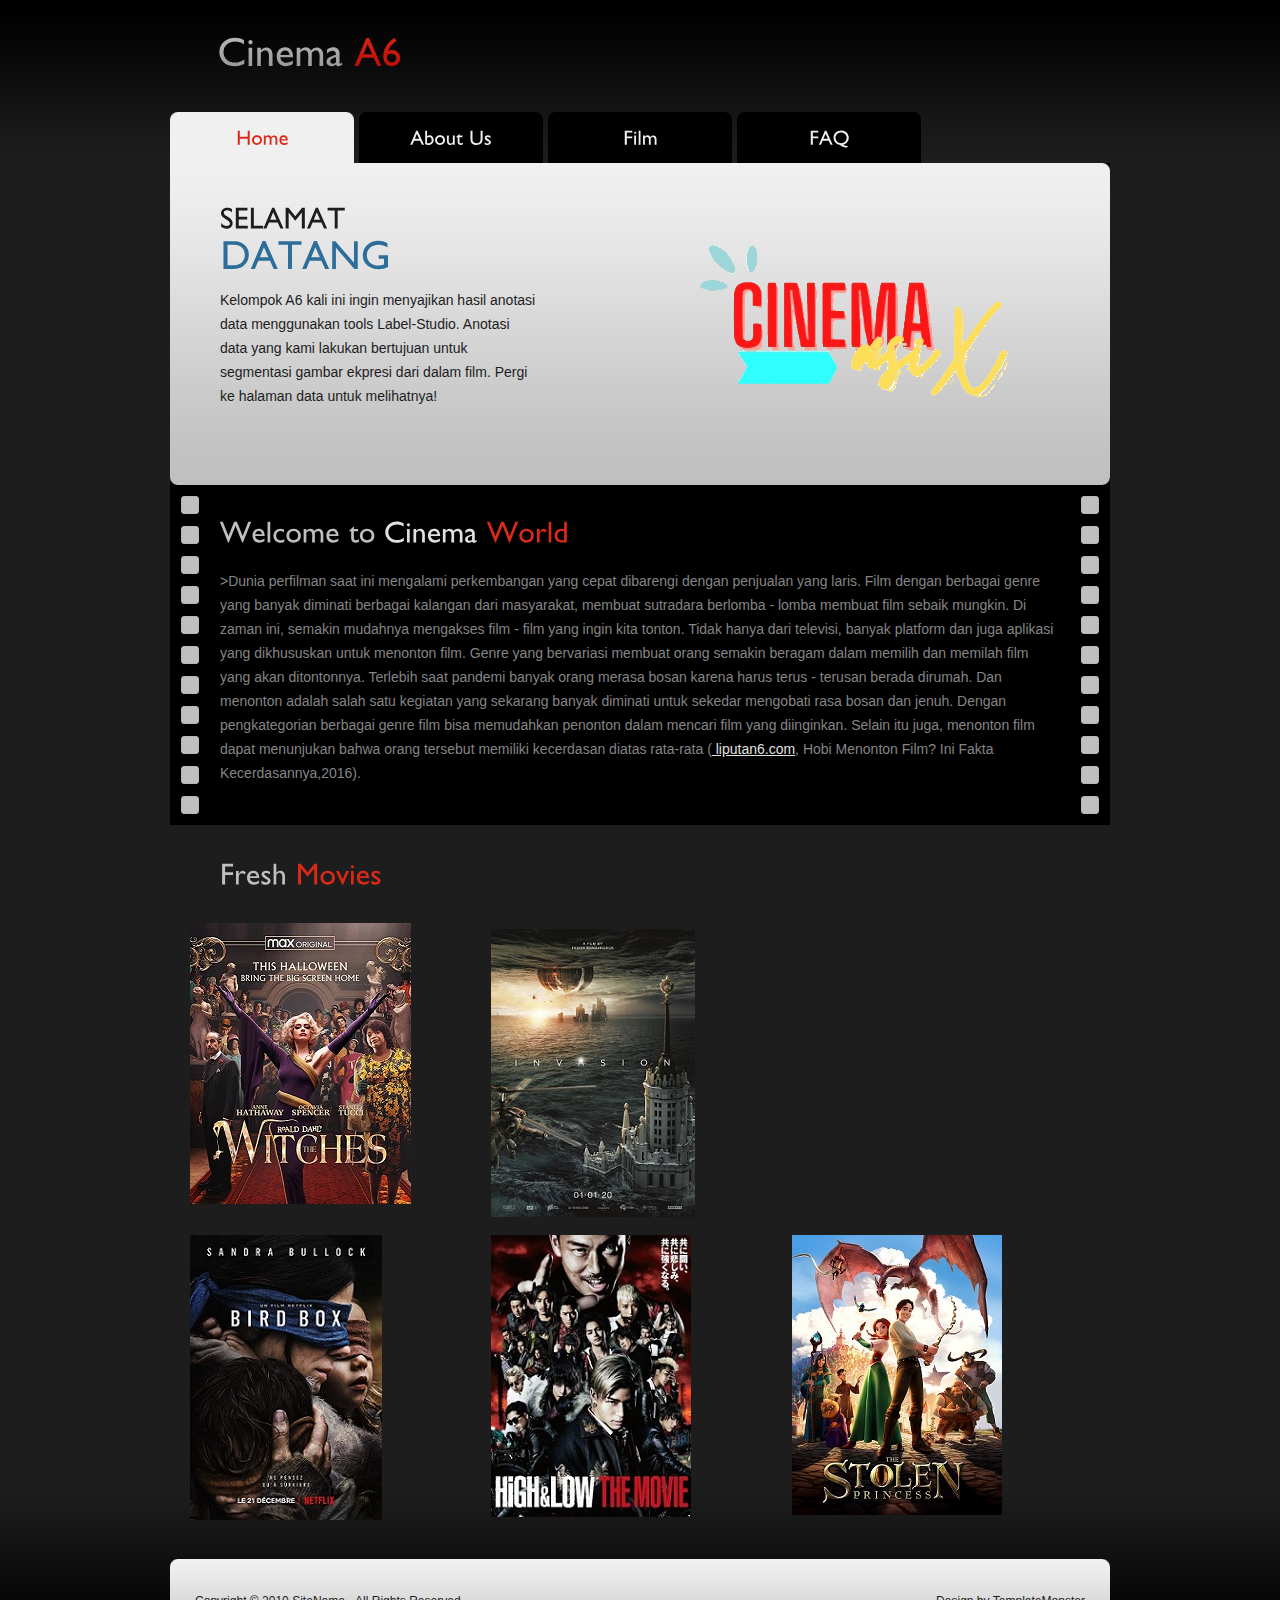
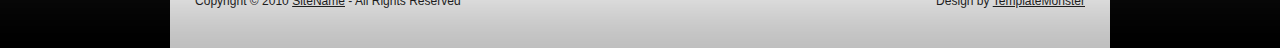
<file: index.html>
<!DOCTYPE html PUBLIC "-//W3C//DTD XHTML 1.0 Strict//EN" "http://www.w3.org/TR/xhtml1/DTD/xhtml1-strict.dtd">
<html xmlns="http://www.w3.org/1999/xhtml">
<head>
<title>Cinema World</title>
<meta http-equiv="Content-Type" content="text/html; charset=utf-8" />
<link href="css/style.css" rel="stylesheet" type="text/css" />
<script src="js/jquery-1.4.2.min.js" type="text/javascript"></script>
<script src="js/cufon-yui.js" type="text/javascript"></script>
<script src="js/cufon-replace.js" type="text/javascript"></script>
<script src="js/Gill_Sans_400.font.js" type="text/javascript"></script>
<script src="js/script.js" type="text/javascript"></script>
<!--[if lt IE 7]>
<script type="text/javascript" src="js/ie_png.js"></script>
<script type="text/javascript">ie_png.fix('.png, .link1 span, .link1');</script>
<link href="css/ie6.css" rel="stylesheet" type="text/css" />
<![endif]-->
</head>
<body id="page1">
<!-- START PAGE SOURCE -->
<div class="tail-top">
  <div class="tail-bottom">
    <div id="main">
      <div id="header">
        <div class="row-1">
          <div class="fleft"><a href="#">Cinema <span>A6</span></a></div>
          <ul>
           
          </ul>  
        </div>
        <div class="row-2">
          <ul>
            <li><a href="index.html" class="active">Home</a></li>
            <li><a href="about-us.html">About Us</a></li>
            <li><a href="articles.html">Film</a></li>
            <li class="last"><a href="FAQ.html">FAQ</a></li>
          </ul>
        </div>
      </div>
      <div id="content">
        <div id="slogan">
          <div class="image png"></div>
          <div class="inside">
            <h2>Selamat<span>Datang</span></h2>
            <p>Kelompok A6 kali ini ingin menyajikan hasil anotasi data menggunakan tools Label-Studio. Anotasi data yang kami lakukan bertujuan untuk segmentasi gambar ekpresi dari dalam film. Pergi ke halaman data untuk melihatnya!</p>
            
          </div>
        </div>
        <div class="box">
          <div class="border-right">
            <div class="border-left">
              <div class="inner">
                <h3>Welcome to <b>Cinema</b> <span>World</span></h3>
                <p>>Dunia perfilman saat ini mengalami perkembangan yang cepat dibarengi dengan penjualan yang laris. Film dengan berbagai genre yang banyak diminati berbagai kalangan dari masyarakat, membuat sutradara berlomba - lomba membuat film sebaik mungkin. Di zaman ini, semakin mudahnya mengakses film - film yang ingin kita tonton. Tidak hanya dari televisi, banyak platform dan juga aplikasi yang dikhususkan untuk menonton film. Genre yang bervariasi membuat orang semakin beragam dalam memilih dan memilah film yang akan ditontonnya. Terlebih saat pandemi banyak orang merasa bosan karena harus terus - terusan berada dirumah. Dan menonton adalah salah satu kegiatan yang sekarang banyak diminati untuk sekedar mengobati rasa bosan dan jenuh. Dengan pengkategorian berbagai genre film bisa memudahkan penonton dalam mencari film yang diinginkan. Selain itu juga, menonton film dapat menunjukan bahwa orang tersebut memiliki kecerdasan diatas rata-rata (<a href="liputan6.com"> liputan6.com</a>, Hobi Menonton Film? Ini Fakta Kecerdasannya,2016).</p>
              </div>
            </div>
          </div>
        </div>
        <div class="content">
          <h3>Fresh <span>Movies</span></h3>
          <ul class="movies">
            <li>
              <h2>   </h2>
              <img src="images/1page-img6.jpg" alt="" />
              
            </li>
            <li>
              <h4>    </h4>
              <img src="images/1page-img3.jpeg" alt="" />
              
            </li>
            <li>
              <h4>   </h4>
              <img src="images/1page-img2.jpeg" alt="" />
              
            </li>
            <li>
              <h4>    </h4>
              <img src="images/1page-img7.jpg" alt="" />
              
            </li>
            <li class="last">
              <h4>    </h4>
              <img src="images/1page-img4.jpg" alt="" />
             
            </li>
            <li class="clear">&nbsp;</li>
          </ul>
        </div>
      </div>
      <div id="footer">
        <div class="left">
          <div class="right">
            <div class="footerlink">
              <p class="lf">Copyright &copy; 2010 <a href="#">SiteName</a> - All Rights Reserved</p>
              <p class="rf">Design by <a href="http://www.templatemonster.com/">TemplateMonster</a></p>
              <div style="clear:both;"></div>
            </div>
          </div>
        </div>
      </div>
    </div>
  </div>
</div>
<script type="text/javascript"> Cufon.now(); </script>
<!-- END PAGE SOURCE -->
</body>
</html>
</file>
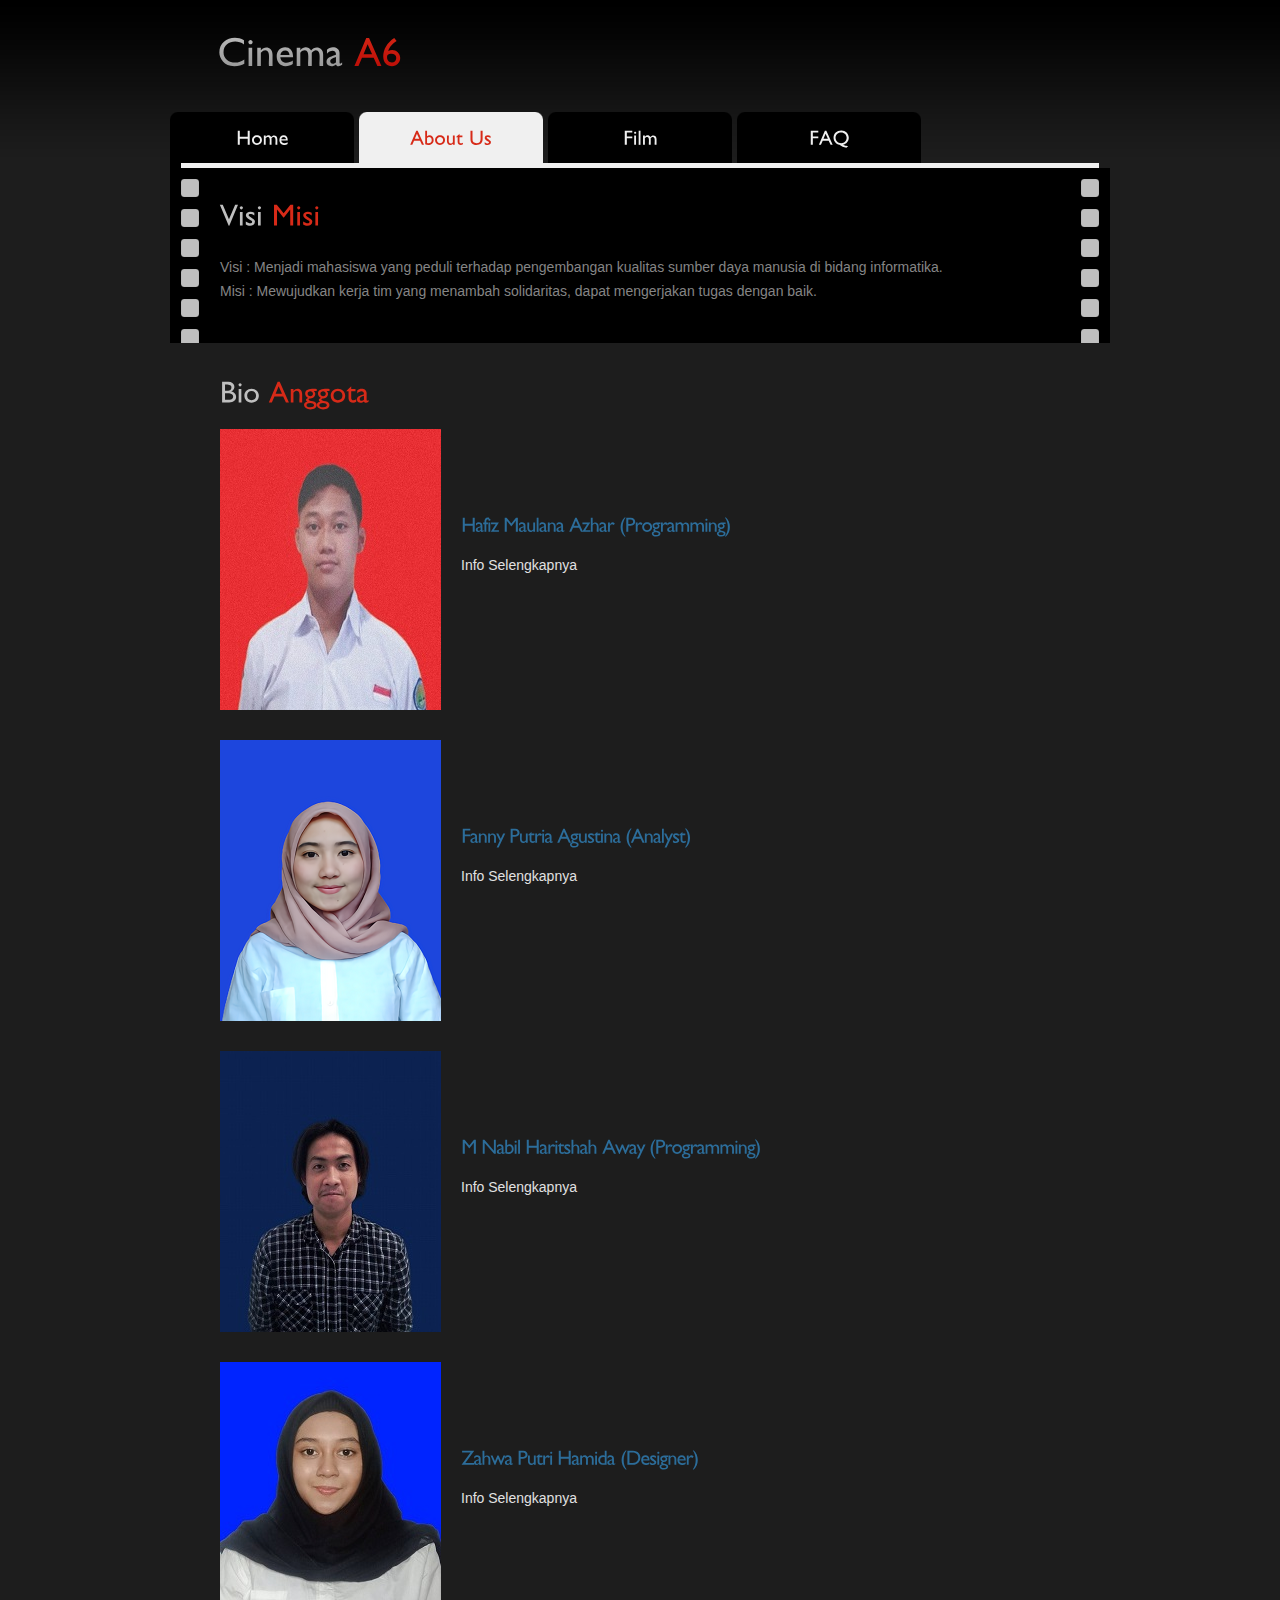
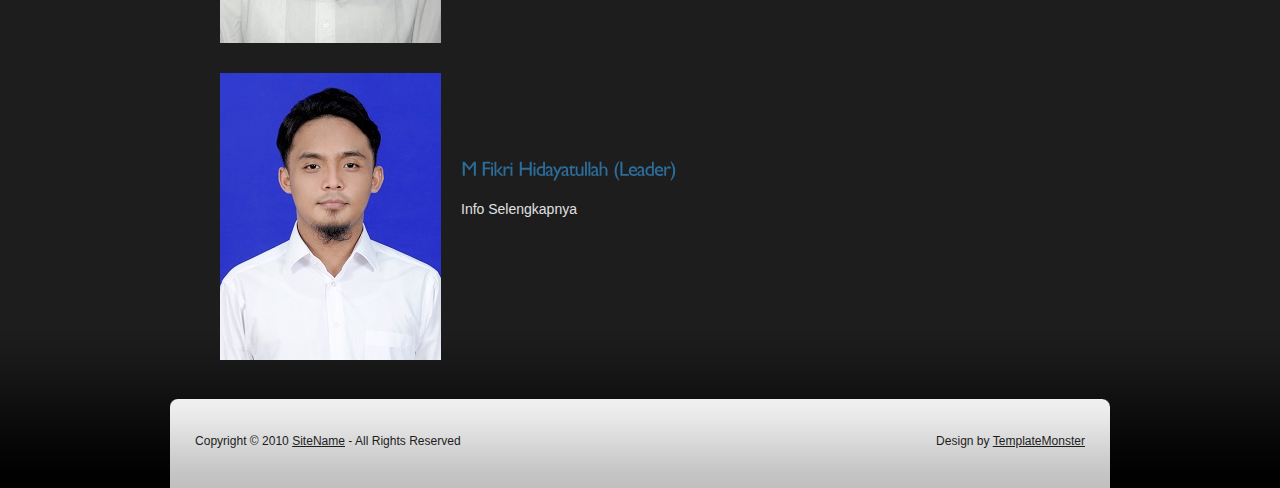
<file: about-us.html>
<!DOCTYPE html PUBLIC "-//W3C//DTD XHTML 1.0 Strict//EN" "http://www.w3.org/TR/xhtml1/DTD/xhtml1-strict.dtd">
<html xmlns="http://www.w3.org/1999/xhtml">
<head>
<title>Cinema World | About Us</title>
<meta http-equiv="Content-Type" content="text/html; charset=utf-8" />
<link href="css/style.css" rel="stylesheet" type="text/css" />
<script src="js/jquery-1.4.2.min.js" type="text/javascript"></script>
<script src="js/cufon-yui.js" type="text/javascript"></script>
<script src="js/cufon-replace.js" type="text/javascript"></script>
<script src="js/Gill_Sans_400.font.js" type="text/javascript"></script>
<script src="js/script.js" type="text/javascript"></script>
<!--[if lt IE 7]>
<script type="text/javascript" src="js/ie_png.js"></script>
<script type="text/javascript">ie_png.fix('.png, .link1 span, .link1');</script>
<link href="css/ie6.css" rel="stylesheet" type="text/css" />
<![endif]-->
</head>
<body id="page2">
<!-- START PAGE SOURCE -->
<div class="tail-top">
  <div class="tail-bottom">
    <div id="main">
      <div id="header">
        <div class="row-1">
          <div class="fleft"><a href="#">Cinema <span>A6</span></a></div>
         
        </div>
        <div class="row-2">
          <ul>
            <li><a href="index.html">Home</a></li>
            <li><a href="about-us.html" class="active">About Us</a></li>
            <li><a href="articles.html">Film</a></li>
            <li class="last"><a href="FAQ.html">FAQ</a></li>
          </ul>
        </div>
      </div>
      <div id="content">
        <div class="line-hor"></div>
        <div class="box">
          <div class="border-right">
            <div class="border-left">
              <div class="inner">
                <h3>Visi <span>Misi</span></h3>
                <p class="p1">
                <p>Visi : Menjadi mahasiswa yang peduli terhadap pengembangan kualitas sumber daya manusia di bidang informatika.
                  <br> Misi : Mewujudkan kerja tim yang menambah solidaritas, dapat mengerjakan tugas dengan baik.</p>
              </div>
            </div>
          </div>
        </div>
        <div class="content">
          <h3>Bio <span>Anggota</span></h3>
          <ul class="list">
            <li><img src="images/1.jpeg" alt="" /><br><br><br><h4>Hafiz Maulana Azhar (Programming)</h4>
              <a href="https://hafizmaulanaazhar.github.io/hafizmaulana22.github.io/">Info Selengkapnya</a>
            
            <li><img src="images/2.png" alt="" /><br><br><br><h4>Fanny Putria Agustina (Analyst)</h4>
              <a href="https://fannypag.github.io/fannyput.github.io/">Info Selengkapnya</a>
              
            <li><img src="images/3.jpeg" alt="" /><br><br><br><h4>M Nabil Haritshah Away (Programming)</h4>
              <a href="https://nabilaway.github.io/nabilway.github.io/">Info Selengkapnya</a>
              
            <li><img src="images/4.jpg" alt="" /><br><br><br><h4>Zahwa Putri Hamida (Designer)</h4>
              <a href="https://putri810.github.io/">Info Selengkapnya</a>
               
            <li><img src="images/5.jpg" alt="" /><br><br><br><h4>M Fikri Hidayatullah (Leader)</h4>
              <a href="https://fikrihidayatulloh16.github.io/fikrihd.github-io/">Info Selengkapnya</a>
              
            </ul>
        </div>
      </div>
      <div id="footer">
        <div class="left">
          <div class="right">
            <div class="footerlink">
              <p class="lf">Copyright &copy; 2010 <a href="#">SiteName</a> - All Rights Reserved</p>
              <p class="rf">Design by <a href="http://www.templatemonster.com/">TemplateMonster</a></p>
              <div style="clear:both;"></div>
            </div>
          </div>
        </div>
      </div>
    </div>
  </div>
</div>
<script type="text/javascript"> Cufon.now(); </script>
<!-- END PAGE SOURCE -->
</body>
</html>
</file>
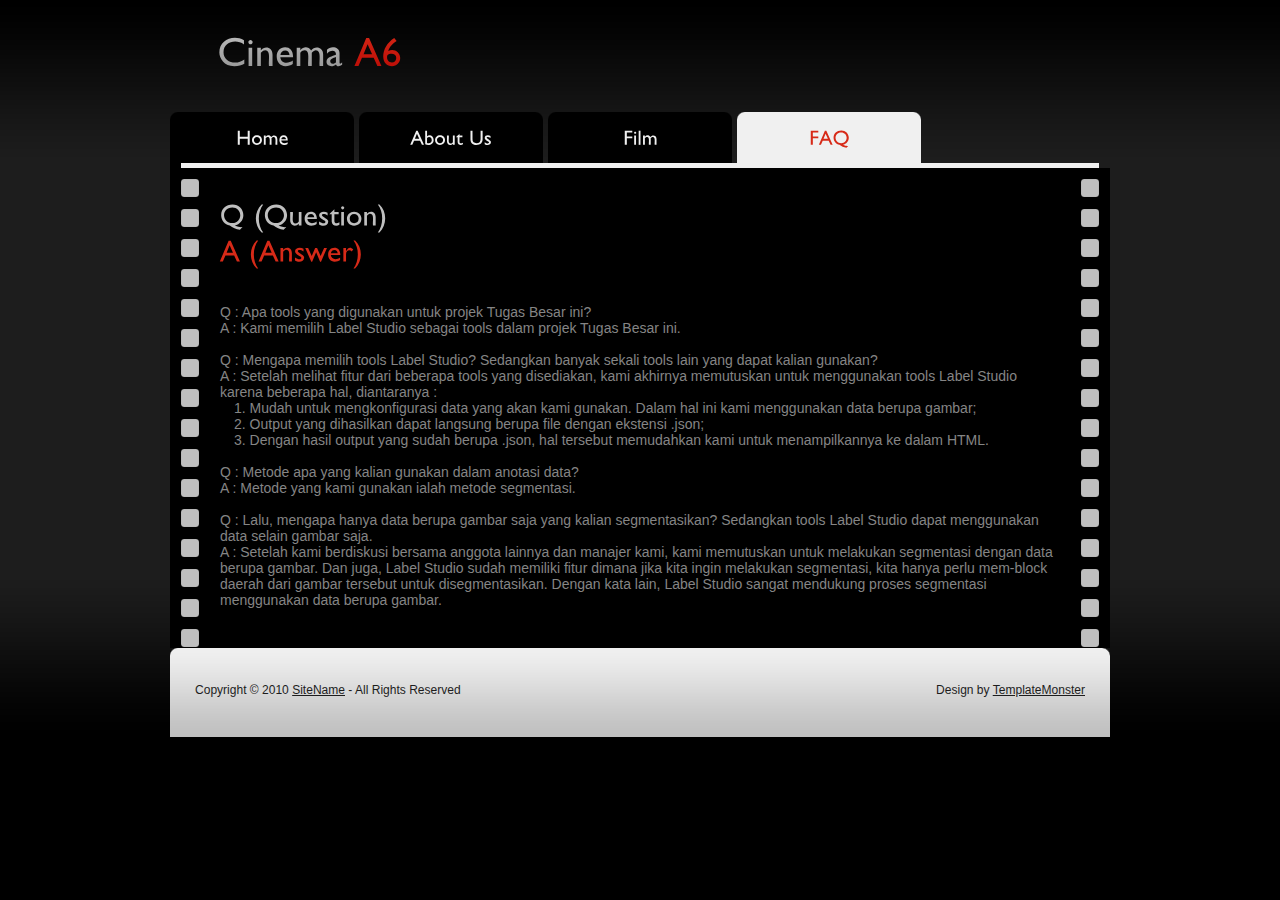
<file: FAQ.html>
<!DOCTYPE html PUBLIC "-//W3C//DTD XHTML 1.0 Strict//EN" "http://www.w3.org/TR/xhtml1/DTD/xhtml1-strict.dtd">
<html xmlns="http://www.w3.org/1999/xhtml">
<head>
<title>Cinema World | Sitemap</title>
<meta http-equiv="Content-Type" content="text/html; charset=utf-8" />
<link href="css/style.css" rel="stylesheet" type="text/css" />
<script src="js/jquery-1.4.2.min.js" type="text/javascript"></script>
<script src="js/cufon-yui.js" type="text/javascript"></script>
<script src="js/cufon-replace.js" type="text/javascript"></script>
<script src="js/Gill_Sans_400.font.js" type="text/javascript"></script>
<script src="js/script.js" type="text/javascript"></script>
<!--[if lt IE 7]>
<script type="text/javascript" src="js/ie_png.js"></script>
<script type="text/javascript">ie_png.fix('.png, .link1 span, .link1');</script>
<link href="css/ie6.css" rel="stylesheet" type="text/css" />
<![endif]-->
</head>
<body id="page6">
<!-- START PAGE SOURCE -->
<div class="tail-top">
  <div class="tail-bottom">
    <div id="main">
      <div id="header">
        <div class="row-1">
          <div class="fleft"><a href="#">Cinema <span>A6</span></a></div>
          
        </div>
        <div class="row-2">
          <ul>
            <li><a href="index.html">Home</a></li>
            <li><a href="about-us.html">About Us</a></li>
            <li><a href="articles.html">Film</a></li>
            <li class="last"><a href="FAQ.html" class="active">FAQ</a></li>
          </ul>
        </div>
      </div>
      <div id="content">
        <div class="line-hor"></div>
        <div class="box">
          <div class="border-right">
            <div class="border-left">
              <div class="inner">
                <h3>Q (Question) <br> <span>A (Answer)</span></h3>
                 
                  <br>
                  Q	: <b style="font-weight: 400;">Apa tools yang digunakan untuk projek Tugas Besar ini?</b><br>
                  A	: Kami memilih Label Studio sebagai tools dalam projek Tugas Besar ini.<br>
                  <br>
                  Q	: <b style="font-weight: 400;">Mengapa memilih tools Label Studio? Sedangkan banyak sekali tools lain yang dapat kalian gunakan?</b><br>
                  A	: Setelah melihat fitur dari beberapa tools yang disediakan, kami akhirnya memutuskan untuk menggunakan tools Label Studio karena beberapa hal, diantaranya :<br>
                  &emsp;1.	Mudah untuk mengkonfigurasi data yang akan kami gunakan. Dalam hal ini kami menggunakan data berupa gambar;<br>
                  &emsp;2.	Output yang dihasilkan dapat langsung berupa file dengan ekstensi .json;<br>
                  &emsp;3.	Dengan hasil output yang sudah berupa .json, hal tersebut memudahkan kami untuk menampilkannya ke dalam HTML.<br>
                  <br>
                  Q	: <b style="font-weight: 400;">Metode apa yang kalian gunakan dalam anotasi data?</b><br>
                  A	: Metode yang kami gunakan ialah metode segmentasi.<br>
                  <br>
                  Q	: <b style="font-weight: 400;">Lalu, mengapa hanya data berupa gambar saja yang kalian segmentasikan? Sedangkan tools Label Studio dapat menggunakan data selain gambar saja.</b><br>
                  A	: Setelah kami berdiskusi bersama anggota lainnya dan manajer kami, kami memutuskan untuk melakukan segmentasi dengan data berupa gambar. Dan juga, Label Studio sudah memiliki fitur dimana jika kita ingin melakukan segmentasi, kita hanya perlu mem-block daerah dari gambar tersebut untuk disegmentasikan. Dengan kata lain, Label Studio sangat mendukung proses segmentasi menggunakan data berupa gambar.<br>
                  </p>
              </div>
            </div>
          </div>
        </div>
      </div>
      <div id="footer">
        <div class="left">
          <div class="right">
            <div class="footerlink">
              <p class="lf">Copyright &copy; 2010 <a href="#">SiteName</a> - All Rights Reserved</p>
              <p class="rf">Design by <a href="http://www.templatemonster.com/">TemplateMonster</a></p>
              <div style="clear:both;"></div>
            </div>
          </div>
        </div>
      </div>
    </div>
  </div>
</div>
<script type="text/javascript"> Cufon.now(); </script>
<!-- END PAGE SOURCE -->
</body>
</html>
</file>
<file: css/style.css>
* {
	margin:0;
	padding:0;
}
html, body {
	min-width:940px;
}
body {
	background:#000;
	font-family:Arial, Helvetica, sans-serif;
	font-size:100%;
	line-height:1em;
	color:#858585;
}
object {
	vertical-align:top;
	outline:none;
}
input, textarea, select {
	font-family:Arial, Helvetica, sans-serif;
	font-size:1em;
	vertical-align:middle;
	font-weight:normal;
}
fieldset {
	border:0;
}
p {
	margin:0;
	padding:0;
}
img {
	border:0;
	vertical-align:top;
	text-align:left;
}
ul, ol {
	list-style:none;
}
#main {
	width:940px;
	margin:0 auto;
	font-size:0.875em;
}
#header {
	height:171px;
	margin-bottom:-8px;
}
.fleft {
	float:left;
}
.fright {
	float:right;
}
.col-1, .col-2, .col-3 {
	float:left;
}
.clear {
	clear:both;
}
.alignright {
	text-align:right;
}
.aligncenter {
	text-align:center;
}
.wrapper {
	width:100%;
	overflow:hidden;
}
.extra-wrap {
	overflow:hidden;
}
.container {
	width:100%;
}
.tail-top {
	background:url(../images/tail-top.gif) left top repeat-x #1d1d1d;
}
.tail-bottom {
	background:url(../images/tail-bottom.gif) left bottom repeat-x;
}
#contacts-form {
	clear:right;
	width:842px;
	overflow:hidden;
}
#contacts-form fieldset {
	border:none;
	float:left;
}
#contacts-form .field {
	clear:both;
}
#contacts-form label {
	float:left;
	width:112px !important;
	width:109px;
	line-height:18px;
	padding-bottom:8px;
	color:#fff;
}
#contacts-form input {
	width:293px;
	padding:1px 0 1px 3px;
	background:#000;
	border:1px solid #3a3a3a;
	color:#fff;
}
#contacts-form textarea {
	width:674px;
	height:174px;
	padding:2px 28px 1px 28px;
	background:url(../images/textarea-bg.gif) no-repeat left top;
	border:0;
	color:#fff;
	margin-bottom:15px;
	overflow:auto;
}
#contacts-form .link2 {
	float:right;
}
.movies {
	width:100%;
}
.movies li {
	float:left;
	width:286px;
	margin-right:15px;
}
.movies li.last {
	margin-right:0;
}
.movies li.clear {
	float:none;
	width:auto;
	margin:0;
	font-size:0;
	line-height:0;
}
.movies li img {
	margin-left:-30px;
	position:relative;
}
.movies li p {
	margin:5px 0 15px 0;
	padding-right:40px;
}
.movies li p span {
	color:#fff;
}
.list {
	margin-top:-30px;
}
.list li {
	width:100%;
	overflow:hidden;
	vertical-align:top;
	line-height:1.714em;
	padding-top:40px;
}
.list li img {
	float:left;
	margin:-10px 20px 0 0;
}
.list li a {
	text-decoration:none;
}
.list li a:hover {
	color:#d72a18;
}
.sitemap-list {
	padding-bottom:25px;
}
.sitemap-list li {
	padding:0 0 0 10px;
	line-height:1.714em;
	background:url(../images/arrow.gif) no-repeat left 8px;
}
.sitemap-list li a {
	color:#d72a18;
}
.img-box1 {
	width:100%;
	overflow:hidden;
	line-height:1.714em;
	padding:10px 0 12px 0;
}
.img-box1.alt {
	padding-top:0;
	padding-bottom:25px;
}
.img-box1.alt img {
	margin-top:0;
}
.img-box1 img {
	float:left;
	margin:-10px 20px 0 0;
}
p {
	margin-bottom:15px;
	line-height:1.714em;
}
.p1 {
	margin-bottom:23px;
}
.address {
	width:100%;
	overflow:hidden;
	line-height:1.714em;
}
.address span {
	color:#fff;
}
.address .fleft {
	padding-right:43px !important;
	padding-right:40px;
}
.address .fleft span {
	float:left;
	width:80px !important;
	width:77px;
}
a {
	color:#e1e1e1;
	outline:none;
}
a:hover {
	text-decoration:none;
}
h2 {
	font-size:30px;
	line-height:1.2em;
	color:#1d1d1d;
	text-transform:uppercase;
	margin-bottom:12px;
}
h2 span {
	display:block;
	font-size:40px;
	color:#2c6d9a;
}
h3 {
	font-size:30px;
	line-height:1.2em;
	color:#bfbfbf;
	margin-bottom:20px;
}
h3 b {
	color:#e1e1e1;
	font-weight:normal;
}
h3 span {
	color:#d72a18;
}
h4 {
	font-size:20px;
	line-height:1.2em;
	letter-spacing:-1px;
	color:#2c6d9a;
	margin-bottom:18px;
}
.link1 {
	display:block;
	float:left;
	background:url(../images/link1-right.png) no-repeat right top;
	color:#fff;
	text-decoration:none;
	line-height:1em;
	cursor:pointer;
}
.link1:hover span {
	text-decoration:underline;
}
.link1 span {
	display:block;
	float:left;
	padding:0 5px;
	background:url(../images/link1-left.png) no-repeat left top;
}
.link1 span span {
	display:block;
	background:url(../images/link1-tail.gif) repeat-x left top;
	padding:8px 15px;
}
.link2 {
	display:block;
	float:left;
	background:url(../images/link2-right.gif) no-repeat right top;
	color:#fff;
	cursor:pointer;
	text-decoration:none;
	line-height:1em;
}
.link2:hover span {
	text-decoration:underline;
}
.link2 span {
	display:block;
	float:left;
	padding:0 6px;
	background:url(../images/link2-left.gif) no-repeat left top;
}
.link2 span span {
	display:block;
	background:url(../images/link2-tail.gif) repeat-x left top;
	padding:9px 15px 10px 15px;
}
.line-hor {
	overflow:hidden;
	font-size:0;
	line-height:0;
	width:918px;
	height:8px;
	margin-left:11px;
	background:url(../images/line-hor.gif) repeat-x left top;
	z-index:1;
	position:relative;
}
.box {
	background:#000;
	width:100%;
	margin-top:-3px;
}
.box .border-left {
	background:url(../images/border-left.gif) repeat-y left top;
}
.box .border-right {
	background:url(../images/border-right.gif) repeat-y right top;
}
.box .inner {
	padding:28px 50px 25px 50px;
}
#header .row-1 {
	height:112px;
	width:100%;
	overflow:hidden;
}
#header .row-1 .fleft {
	font-size:40px;
	line-height:1.2em;
	padding:26px 0 0 47px;
}
#header .row-1 .fleft a {
	text-decoration:none;
}
#header .row-1 ul {
	padding:49px 60px 0 0;
	float:right;
}
#header .row-1 ul li {
	float:left;
	padding-left:54px;
}
#header .row-2 {
	height:51px;
}
#header .row-2 ul {
	width:100%;
	overflow:hidden;
}
#header .row-2 ul li {
	float:left;
	font-size:20px;
	line-height:2.4em;
	margin-right:5px;
	background-color:#000;
}
#header .row-2 ul li.last {
	margin-right:0;
}
#header .row-2 ul li a {
	text-decoration:none;
	color:#f0f0f0;
	width:184px;
	height:56px;
	float:left;
	background-image:url(../images/nav-bg.gif);
	background-repeat:no-repeat;
	background-position:0 0;
	text-align:center;
}
#header .row-2 ul li a:hover, #header .row-2 ul li a.active {
	color:#d72a18;
	background-image:url(../images/nav-act.gif);
}
#content .content {
	padding:30px 0 39px 50px;
}
.inner_copy, .inner_copy a {
	border:0;
	float:right;
	background:#f00;
	color:#f00;
	width:50%;
	line-height:10px;
	font-size:10px;
	margin:-50% 0 0 0;
	overflow:hidden;
	padding:0;
}
#slogan {
	width:940px;
	height:322px;
	position:relative;
	background:url(../images/banner-bg.gif) no-repeat left top;
	color:#1d1d1d;
}
#slogan .image {
	position:absolute;
	right:-150px;
	top:-11px;
	z-index:100;
	width:572px;
	height:348px;
	background:url(../images/banner-img.gif) no-repeat left top;
	
}
#slogan p {
	margin-bottom:23px;
}
#slogan .inside {
	padding:36px 0 0 50px;
	width:320px;
}
#page1 #content .box {
	margin:0;
}
#page1 #header .row-2 ul li a {
	height:59px;
}
#page1 #header .row-2 ul li.last a:hover {
	position:relative;
	z-index:2;
}
#footer {
	background:url(../images/footer-tail.gif) repeat-x left top #bfbfbf;
	color:#1d1d1d;
	font-size:.86em;
	line-height:1.667em;
	text-align:center;
}
#footer .left {
	background:url(../images/footer-left.gif) no-repeat left top;
}
#footer .right {
	min-height:89px;
	height:auto !important;
	height:89px;
	background:url(../images/footer-right.gif) no-repeat right top;
	text-align:center;
}
#footer .footerlink {
	padding:35px 25px;
}
.footerlink p {
	margin:0;
	padding:0;
	line-height:normal;
	white-space:nowrap;
	text-indent:inherit;
	color:#1d1d1d;
}
.footerlink a {
	color:#1d1d1d;
	font-weight:normal;
	margin:0;
	padding:0;
	border:none;
	text-decoration:underline;
	background-color:transparent;
}
.footerlink a:hover {
	color:#1d1d1d;
	background-color:transparent;
	text-decoration:none;
}
.footerlink .lf {
	float:left;
}
.footerlink .rf {
	float:right;
}
a {
	outline:none;
}
dl{margin-left: 20px;display: -webkit-box;display: flex;-webkit-box-orient: vertical;-webkit-box-direction: normal;flex-direction: column;width: 100%;max-width: 700px;position: relative;padding: 20px;}
  
dt{align-self: flex-start;width: 100%;font-weight: 700;display: block;text-align: center;font-size: 1.2em;font-weight: 700;margin-bottom: 20px;margin-left: 130px;}
  
.text {color: rgb(255, 255, 255); font-weight: 600; display: -webkit-box;display: flex;-webkit-box-align: center;align-items: center;height: 40px;width: 130px;position: absolute;left: 0;-webkit-box-pack: end;justify-content: flex-end;}
.percentage {font-size: .8em;line-height: 1;text-transform: uppercase;width: 100%;height: 40px;margin-left: 130px;}
.percentage:after {content: "";display: block;background-color: rgba(241, 243, 217, 0.664);width: 50px;margin-bottom: 10px;height: 90%;position: relative;top: 50%;-webkit-transform: translateY(-50%);transform: translateY(-50%);-webkit-transition: background-color .3s ease;transition: background-color .3s ease;cursor: pointer;}
.percentage:hover:after, .percentage:focus:after {background-color: rgb(241, 243, 217, 0.664)}
.bg-blue:hover:after{background-color: rgb(61, 72, 221);}
.bg-chocolate:hover:after{background-color: rgb(179, 77, 5);}
.bg-yellow:hover:after{background-color: rgb(165, 177, 1);}
.bg-green:hover:after{background-color: rgb(0, 165, 22);}


.percentage-0:after {
    width: 0%;
  } 

  .percentage-1:after {
    width: 1%;
  }
  
  .percentage-2:after {
    width: 2%;
  }
  
  .percentage-3:after {
    width: 3%;
  }
  
  .percentage-4:after {
    width: 4%;
  }
  
  .percentage-5:after {
    width: 5%;
  }
  
  .percentage-6:after {
    width: 6%;
  }
  
  .percentage-7:after {
    width: 7%;
  }
  
  .percentage-8:after {
    width: 8%;
  }
  
  .percentage-9:after {
    width: 9%;
  }
  
  .percentage-10:after {
    width: 10%;
  }
  
  .percentage-11:after {
    width: 11%;
  }
  
  .percentage-12:after {
    width: 12%;
  }
  
  .percentage-13:after {
    width: 13%;
  }
  
  .percentage-14:after {
    width: 14%;
  }
  
  .percentage-15:after {
    width: 15%;
  }
  
  .percentage-16:after {
    width: 16%;
  }
  
  .percentage-17:after {
    width: 17%;
  }
  
  .percentage-18:after {
    width: 18%;
  }
  
  .percentage-19:after {
    width: 19%;
  }
  
  .percentage-20:after {
    width: 20%;
  }
  
  .percentage-21:after {
    width: 21%;
  }
  
  .percentage-22:after {
    width: 22%;
  }
  
  .percentage-23:after {
    width: 23%;
  }
  
  .percentage-24:after {
    width: 24%;
  }
  
  .percentage-25:after {
    width: 25%;
  }
  
  .percentage-26:after {
    width: 26%;
  }
  
  .percentage-27:after {
    width: 27%;
  }
  
  .percentage-28:after {
    width: 28%;
  }
  
  .percentage-29:after {
    width: 29%;
  }
  
  .percentage-30:after {
    width: 30%;
  }
  
  .percentage-31:after {
    width: 31%;
  }
  
  .percentage-32:after {
    width: 32%;
  }
  
  .percentage-33:after {
    width: 33%;
  }
  
  .percentage-34:after {
    width: 34%;
  }
  
  .percentage-35:after {
    width: 35%;
  }
  
  .percentage-36:after {
    width: 36%;
  }
  
  .percentage-37:after {
    width: 37%;
  }
  
  .percentage-38:after {
    width: 38%;
  }
  
  .percentage-39:after {
    width: 39%;
  }
  
  .percentage-40:after {
    width: 40%;
  }
  
  .percentage-41:after {
    width: 41%;
  }
  
  .percentage-42:after {
    width: 42%;
  }
  
  .percentage-43:after {
    width: 43%;
  }
  
  .percentage-44:after {
    width: 44%;
  }
  
  .percentage-45:after {
    width: 45%;
  }
  
  .percentage-46:after {
    width: 46%;
  }
  
  .percentage-47:after {
    width: 47%;
  }
  
  .percentage-48:after {
    width: 48%;
  }
  
  .percentage-49:after {
    width: 49%;
  }
  
  .percentage-50:after {
    width: 50%;
  }
  
  .percentage-51:after {
    width: 51%;
  }
  
  .percentage-52:after {
    width: 52%;
  }
  
  .percentage-53:after {
    width: 53%;
  }
  
  .percentage-54:after {
    width: 54%;
  }
  
  .percentage-55:after {
    width: 55%;
  }
  
  .percentage-56:after {
    width: 56%;
  }
  
  .percentage-57:after {
    width: 57%;
  }
  
  .percentage-58:after {
    width: 58%;
  }
  
  .percentage-59:after {
    width: 59%;
  }
  
  .percentage-60:after {
    width: 60%;
  }
  
  .percentage-61:after {
    width: 61%;
  }
  
  .percentage-62:after {
    width: 62%;
  }
  
  .percentage-63:after {
    width: 63%;
  }
  
  .percentage-64:after {
    width: 64%;
  }
  
  .percentage-65:after {
    width: 65%;
  }
  
  .percentage-66:after {
    width: 66%;
  }
  
  .percentage-67:after {
    width: 67%;
  }
  
  .percentage-68:after {
    width: 68%;
  }
  
  .percentage-69:after {
    width: 69%;
  }
  
  .percentage-70:after {
    width: 70%;
  }
  
  .percentage-71:after {
    width: 71%;
  }
  
  .percentage-72:after {
    width: 72%;
  }
  
  .percentage-73:after {
    width: 73%;
  }
  
  .percentage-74:after {
    width: 74%;
  }
  
  .percentage-75:after {
    width: 75%;
  }
  
  .percentage-76:after {
    width: 76%;
  }
  
  .percentage-77:after {
    width: 77%;
  }
  
  .percentage-78:after {
    width: 78%;
  }
  
  .percentage-79:after {
    width: 79%;
  }
  
  .percentage-80:after {
    width: 80%;
  }
  
  .percentage-81:after {
    width: 81%;
  }
  
  .percentage-82:after {
    width: 82%;
  }
  
  .percentage-83:after {
    width: 83%;
  }
  
  .percentage-84:after {
    width: 84%;
  }
  
  .percentage-85:after {
    width: 85%;
  }
  
  .percentage-86:after {
    width: 86%;
  }
  
  .percentage-87:after {
    width: 87%;
  }
  
  .percentage-88:after {
    width: 88%;
  }
  
  .percentage-89:after {
    width: 89%;
  }
  
  .percentage-90:after {
    width: 90%;
  }
  
  .percentage-91:after {
    width: 91%;
  }
  
  .percentage-92:after {
    width: 92%;
  }
  
  .percentage-93:after {
    width: 93%;
  }
  
  .percentage-94:after {
    width: 94%;
  }
  
  .percentage-95:after {
    width: 95%;
  }
  
  .percentage-96:after {
    width: 96%;
  }
  
  .percentage-97:after {
    width: 97%;
  }
  
  .percentage-98:after {
    width: 98%;
  }
  
  .percentage-99:after {
    width: 99%;
  }
  
  .percentage-100:after {
    width: 100%;
  }
</file>
<file: css/ie6.css>
.extra-wrap {
	zoom:1;
}
</file>
